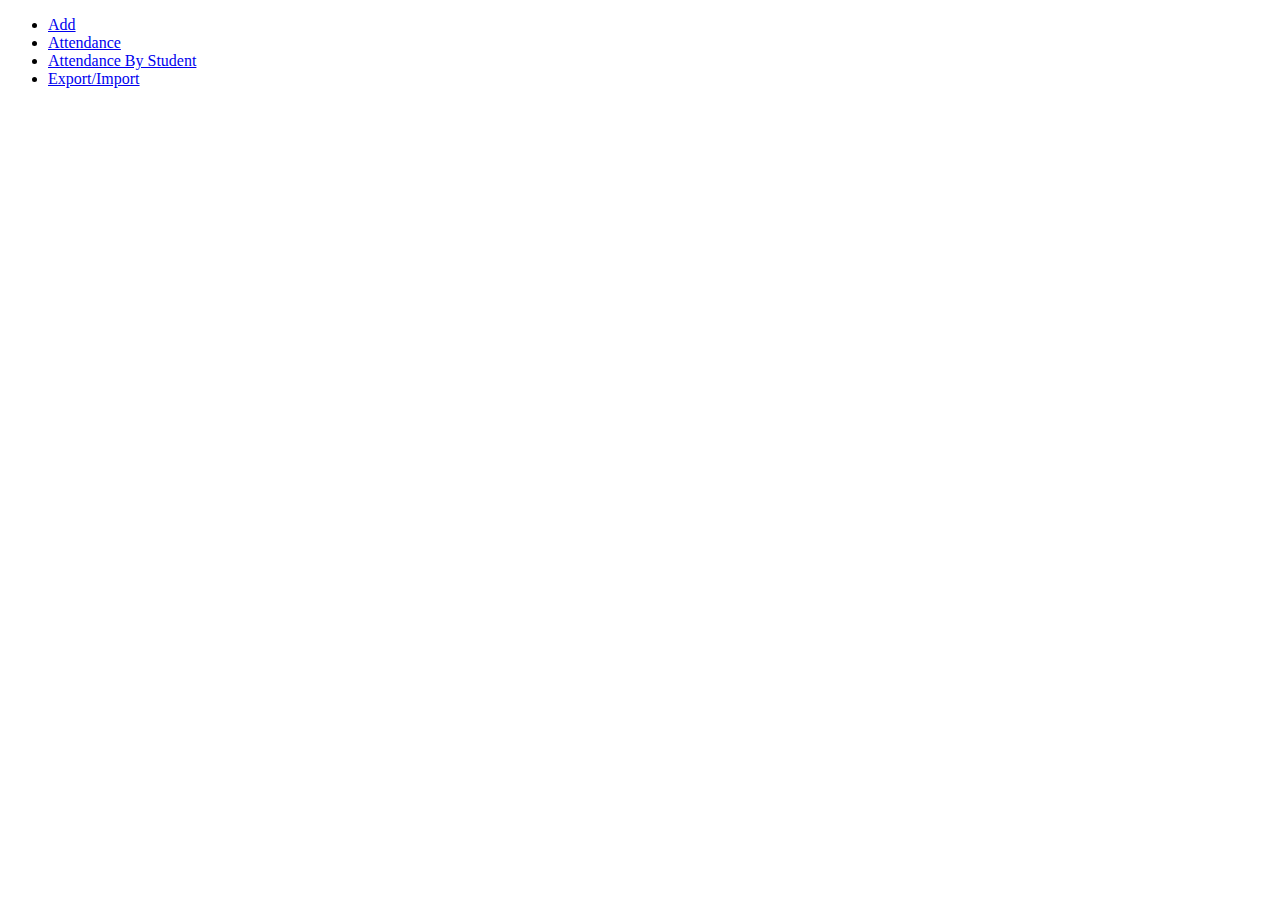
<file: src/main/resources/templates/plantilla/template.html>
<!DOCTYPE html>
<html xmlns:th="http://www.thymeleaf.org">
	<head th:fragment = "head">
		<meta charset="UTF-8">
		<title>Attendance</title>
		<link rel="stylesheet" th:href="@{/css/bootstrap.min.css}">
		<link rel="stylesheet" th:href="@{/css/custom.css}">
		
	</head>

	<body>

		<header th:fragment = "navbar">
			<ul class="nav nav-tabs">
				<li class="nav-item"><a class="nav-link"
				aria-current="page" href="/views/add">Add</a></li>
				<li class="nav-item"><a class="nav-link" href="/views/attendance">Attendance</a></li>
				<li class="nav-item"><a class="nav-link" href="/views/attendanceStudent">Attendance By Student</a></li>
				<li class="nav-item"><a class="nav-link" href="/views/exportImport">Export/Import</a></li>
			</ul>
		</header>
		
		<footer th:fragment = "footer">
			<script type="text/javascript" th:src="@{/js/bootstrap.bundle.min.js}"></script>
			<script type="text/javascript" th:src="@{/js/bootstrap.popper.min.js}"></script>
			<script type="text/javascript" th:src="@{/js/bootstrap.min.js}"></script>
		</footer>

	</body>

</html>
</file>
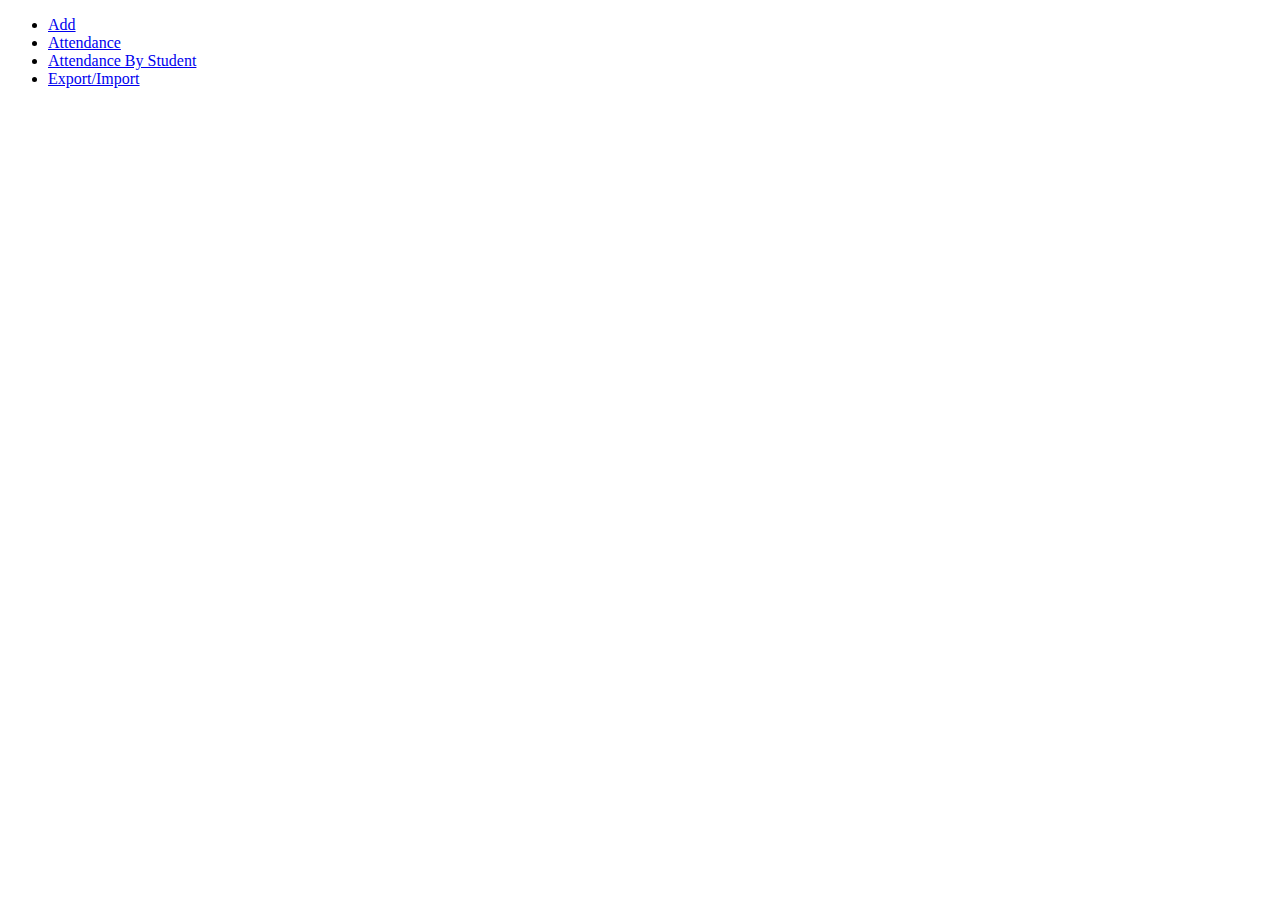
<file: src/main/resources/templates/template/template.html>
<!DOCTYPE html>
<html xmlns:th="http://www.thymeleaf.org">

	<!-- Fragment that is used on all views named "head" -->
	<head th:fragment = "head">
		<meta charset="UTF-8">
		<title>Attendance</title>

		<script src="https://ajax.googleapis.com/ajax/libs/jquery/3.1.1/jquery.min.js"></script>
		
		<!-- Link to (/css/...) where the ".css" are -->
		<link rel="stylesheet" th:href="@{/css/bootstrap.min.css}">
		<link rel="stylesheet" th:href="@{/css/custom.css}">		
	</head>

	<body>

		<!-- Fragment that is used on all views named "navbar" -->
		<header th:fragment = "navbar">
		
			<!-- Navigation bar using Bootstrap v5.0 -->
			<ul class="nav nav-tabs">
				<li class="nav-item"><a class="nav-link"
				aria-current="page" href="/views/add">Add</a></li>
				<li class="nav-item"><a class="nav-link" href="/views/attendance">Attendance</a></li>
				<li class="nav-item"><a class="nav-link" href="/views/attendanceStudent">Attendance By Student</a></li>
				<li class="nav-item"><a class="nav-link" href="/views/exportImport">Export/Import</a></li>
			</ul>
			
		</header>
		
		<!-- Fragment that has 3 scripts type "text/javascript" with a link to (/js/...) where ".js" are -->
		<footer th:fragment = "footer">
			<script type="text/javascript" th:src="@{/js/bootstrap.bundle.min.js}"></script>
			<script type="text/javascript" th:src="@{/js/bootstrap.popper.min.js}"></script>
			<script type="text/javascript" th:src="@{/js/bootstrap.min.js}"></script>
		</footer>

	</body>

</html>
</file>
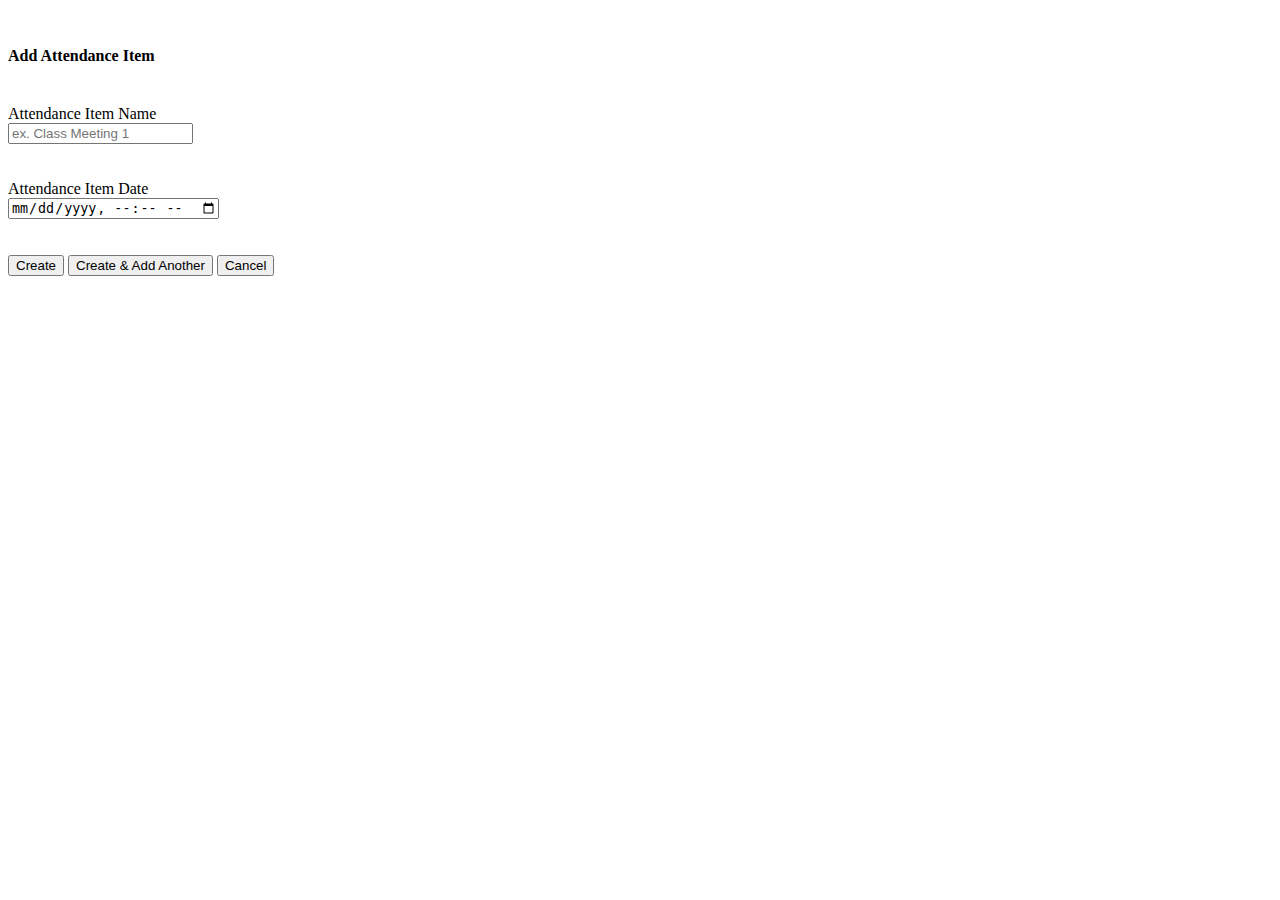
<file: src/main/resources/templates/views/add.html>
<!DOCTYPE html>
<html xmlns:th="http://www.thymeleaf.org">

	<!-- th:replace to use the head of our template -->
	<head th:replace="plantilla/template :: head"></head>
	
	<body class="container">	
		
		<!-- Navbar with 4 buttons inherited from (plantilla/template.html) -->
		<div th:replace="plantilla/template :: navbar"></div>	
		
		<br>
		
		<h4><b>Add Attendance Item</b></h4>
		<ul class="nav nav-tabs"></ul>
		
		<br>
		
		<!-- Form that redirects to (/views/editar) on controller using attendance object obtainer from method
		 	 "add" that creates an instance of attendance and this form use the object -->
		<form th:action="@{/views/save}" th:object="${attendance}" method="post">
			<a>Attendance Item Name</a>
			<br>
			
			<!-- Input that allows the user to write name and th:field to use the attribute "name" -->
			<input type="text"
				   th:field="*{name}"
				   placeholder="ex. Class Meeting 1">  			   
			<br>
				   
			<a class="form-text text-danger" 
				   th:if="${#fields.hasErrors('name')}"
				   th:errors="*{name}"
				   th:class="${#fields.hasErrors('name')}? error"></a>	 
			
				   	   
			<br>
			<br>
			
			<a>Attendance Item Date</a>
			<br>
			
			<!-- Input that allows the user to choose a Date and a Time, th:field to use the attribute
				 "dateTime" -->
			<input type="datetime-local"
				   th:field="*{dateTime}">
				  
			<br>
				   
			<a class="form-text text-danger" 
				   th:if="${#fields.hasErrors('dateTime')}"
				   th:errors="*{dateTime}"
				   th:class="${#fields.hasErrors('dateTime')}? error"></a>	
			
			<br>
			<br>
			
			<!-- Three buttons type submit to send the data from the 2 inputs to (/views/edit), value=""
			     it is different depending on the button  -->
			<button type="submit" name="action" value="save" class="btn btn-outline-dark">Create</button>
			<button type="submit" name="action" value="saveOther" class="btn btn-outline-dark">Create & Add Another</button>
			<button type="submit" name="action" value="cancel" class="btn btn-outline-dark">Cancel</button>
		</form>
		
		<!-- Footer with 3 scripts of JavaScript -->
		<footer th:replace="plantilla/template :: footer"></footer>

	</body>
</html>
</file>
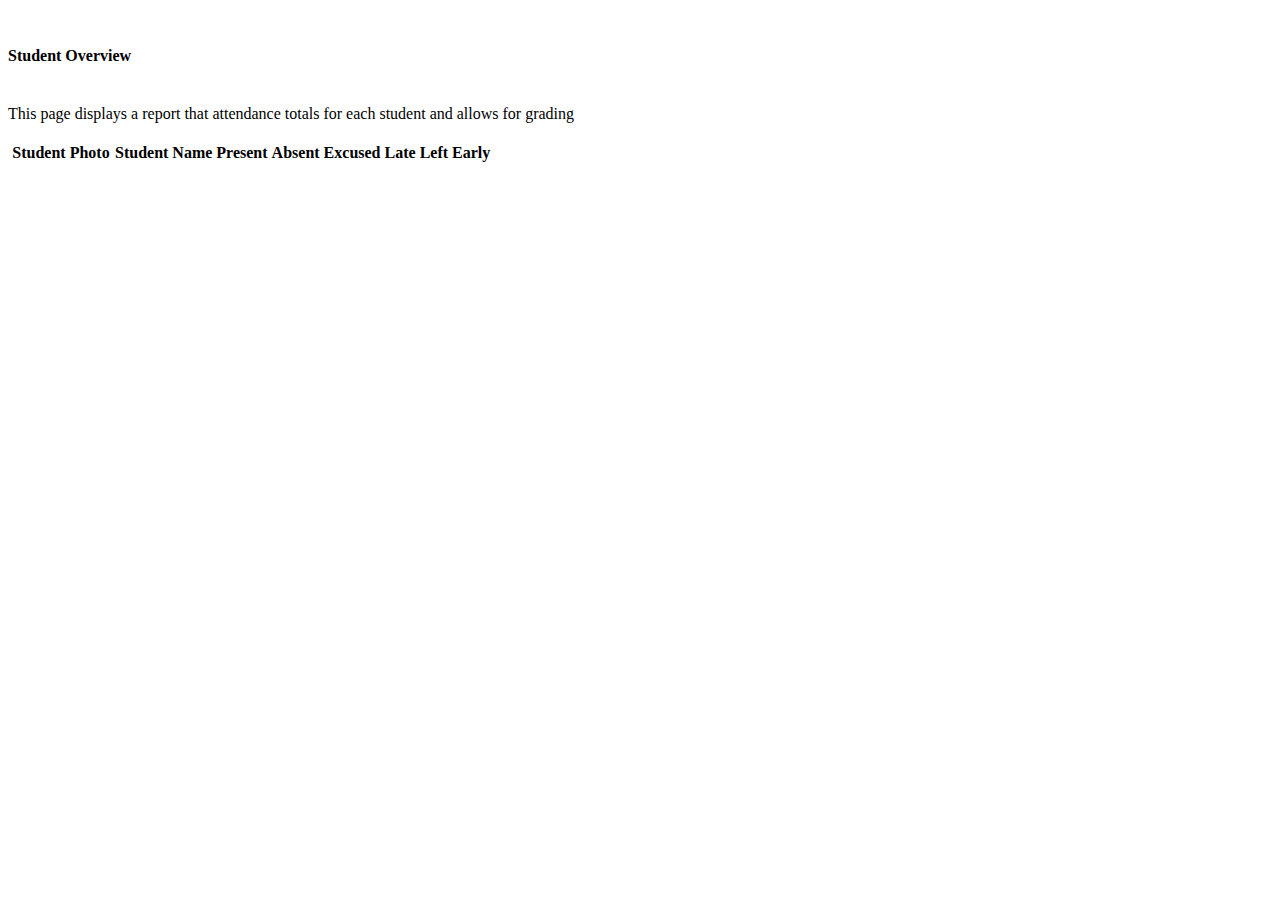
<file: src/main/resources/templates/views/attendanceStudent.html>
<!DOCTYPE html>
<html xmlns:th="http://www.thymeleaf.org">

	<!-- th:replace to use the head of our template -->
	<head th:replace="template/template :: head"></head>
	
	<body class="container">	
		
		<!-- Navigation bar with 4 buttons inherited from (template/template.html) -->
		<div th:replace="template/template :: navbar"></div>
		
		<br>
		
		<h4><b>Student Overview</b></h4>
		<ul class="nav nav-tabs"></ul>
		<br>
		
		<a>This page displays a report that attendance totals for each student and allows for grading</a>
		
		<br>
		<br>
		
		<!-- Table which has the data of student -->
		<table class="table table-hover center">
  			<thead>
    			<tr>
    				<th scope="col">Student Photo</th>
					<th scope="col">Student Name</th>
      				<th scope="col">Present</th>
      				<th scope="col">Absent</th>
      				<th scope="col">Excused</th>
      				<th scope="col">Late</th>
      				<th scope="col">Left Early</th>
    			</tr>
  			</thead>
  			
  			<!-- th:each that creates a loop that lists all students from object student -->
  			<tbody>
    			<tr th:each="s: ${student}">	
    			
    				<!-- () -->
    				<th scope="row"><img style="width: 100px;" th:src="@{${s.photo}}"></th>
    				
    				<!-- () -->
					<td th:text="${s.name}"></td>
					
					<!-- (s.present equals to present of the student) -->
					<td th:text="${s.present}"></td>
					
					<!-- (s.absent equals to absent of the student) -->
					<td th:text="${s.absent}"></td>
					
					<!-- (s.excused equals to excused of the student) -->
					<td th:text="${s.excused}"></td>
					
					<!-- (s.late equals to late of the student) -->
					<td th:text="${s.late}"></td>
					
					<!-- (s.leftEarly equals to leftEarly of the student) -->
					<td th:text="${s.leftEarly}"></td>		
				</tr>
  
  			</tbody>
		</table>
		
		<!-- Footer with 3 scripts of JavaScript -->
		<footer th:replace="template/template :: footer"></footer>

	</body>
</html>
</file>
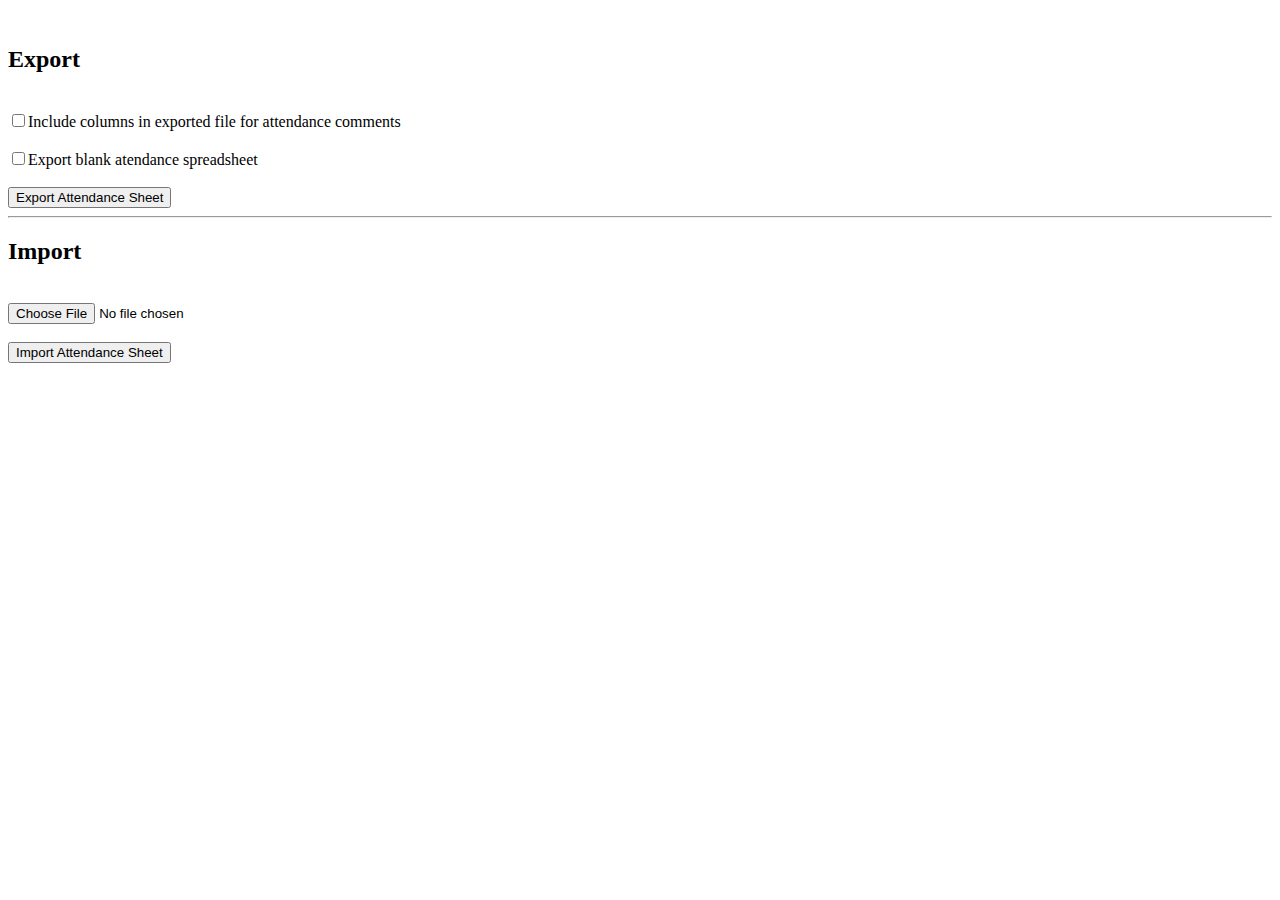
<file: src/main/resources/templates/views/exportImport.html>
<!DOCTYPE html>
<html xmlns:th="http://www.thymeleaf.org">
<head th:replace="plantilla/template :: head"></head>

<body class="container">

	<!-- (header) Navbar with 3 buttons inherited from (plantilla/template.html) -->
	<header th:replace="plantilla/template :: navbar"></header>



	<div class="container">
		<br>
		<h2>Export</h2>
		<br>
		<form th:action="@{#}" th:object="${attendance}" method="POST">

			<label><input type="checkbox" th:value="include">Include
				columns in exported file for attendance comments</label> <br><br>
				<label><input
				type="checkbox" th:value="noInclude">Export blank atendance
				spreadsheet</label> <br><br> <input type="submit"
				value="Export Attendance Sheet">



		</form>


	</div>
	
	<hr>

	<div class="container">
		
		<h2>Import</h2>
		<br>
		<form th:action="@{#}" th:object="${attendance}" method="POST">


			<input type="file" th:name="imports"> <br><br>
			 
			<input type="submit" value="Import Attendance Sheet">



		</form>


	</div>




	<!-- Footer with a script of JavaScript -->
	<footer th:replace="plantilla/template :: footer"></footer>

</body>
</html>
</file>
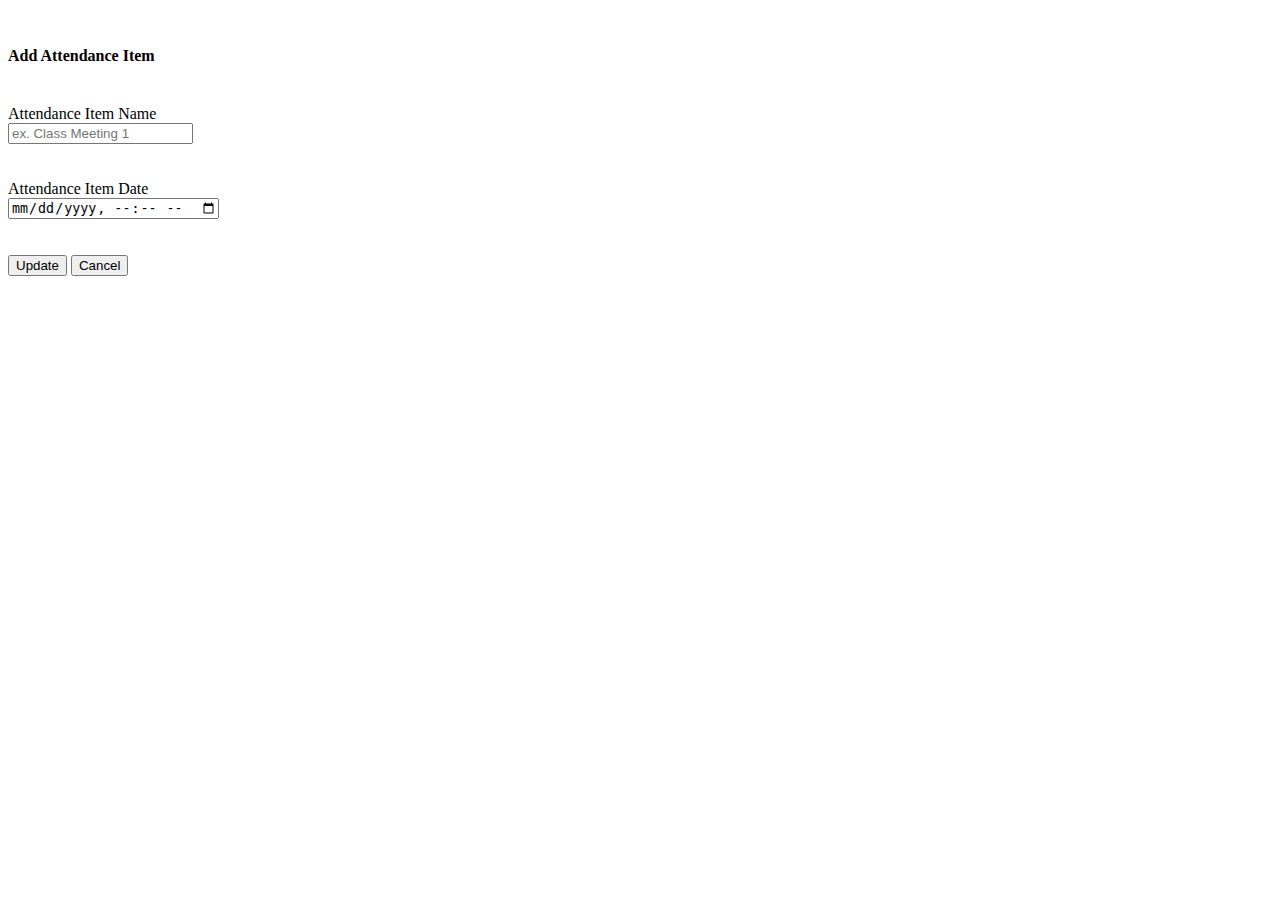
<file: src/main/resources/templates/views/update.html>
<!DOCTYPE html>
<html xmlns:th="http://www.thymeleaf.org">

	<!-- th:replace to use the head of our template -->
	<head th:replace="template/template :: head"></head>
	
	<body class="container">	
		
		<!-- Navigation bar with 4 buttons inherited from (template/template.html) -->
		<div th:replace="template/template :: navbar"></div>	
		
		<br>
		
		<h4><b>Add Attendance Item</b></h4>
		<ul class="nav nav-tabs"></ul>
		
		<br>
		
		<!-- Form that redirects to (/views/update) on controller recovering the 
			 object by the id of the attendance -->
		<form th:action="@{/views/update}" th:object="${attendance}" method="post">
			<a>Attendance Item Name</a>
			<br>
			
			<input type="hidden" th:field="*{id}">
			
			<!-- Input that allows the user to edit the existing name of the attendance -->
			<input type="text"
				   th:field="*{name}"
				   placeholder="ex. Class Meeting 1">  			   
			<br>
			
			<!-- Text that is shown when an error exists on the field name -->	   
			<a class="form-text text-danger" 
				   th:if="${#fields.hasErrors('name')}"
				   th:errors="*{name}"
				   th:class="${#fields.hasErrors('name')}? error"></a>	 
			
				   	   
			<br>
			<br>
			
			<a>Attendance Item Date</a>
			
			<br>
			
			<!-- Input that allows the user to edit the existing local date time of the attendance -->
			<input type="datetime-local"
				   th:field="*{dateTime}">
				  
			<br>
				
			<!-- Text that is shown when an error exists on the field dateTime -->	   
			<a class="form-text text-danger" 
				   th:if="${#fields.hasErrors('dateTime')}"
				   th:errors="*{dateTime}"
				   th:class="${#fields.hasErrors('dateTime')}? error"></a>	
			
			<br>
			<br>
			
			<!-- Two buttons type submit to send the data from the 2 inputs to (/views/update/{value}), value=""
			     it is different depending on the button  -->
			<button type="submit" name="action" value="update" class="btn btn-outline-dark">Update</button>
			<button type="submit" name="action" value="cancelUpdate" class="btn btn-outline-dark">Cancel</button>
		</form>
		
		<!-- Footer with 3 scripts of JavaScript -->
		<footer th:replace="template/template :: footer"></footer>

	</body>
</html>
</file>
